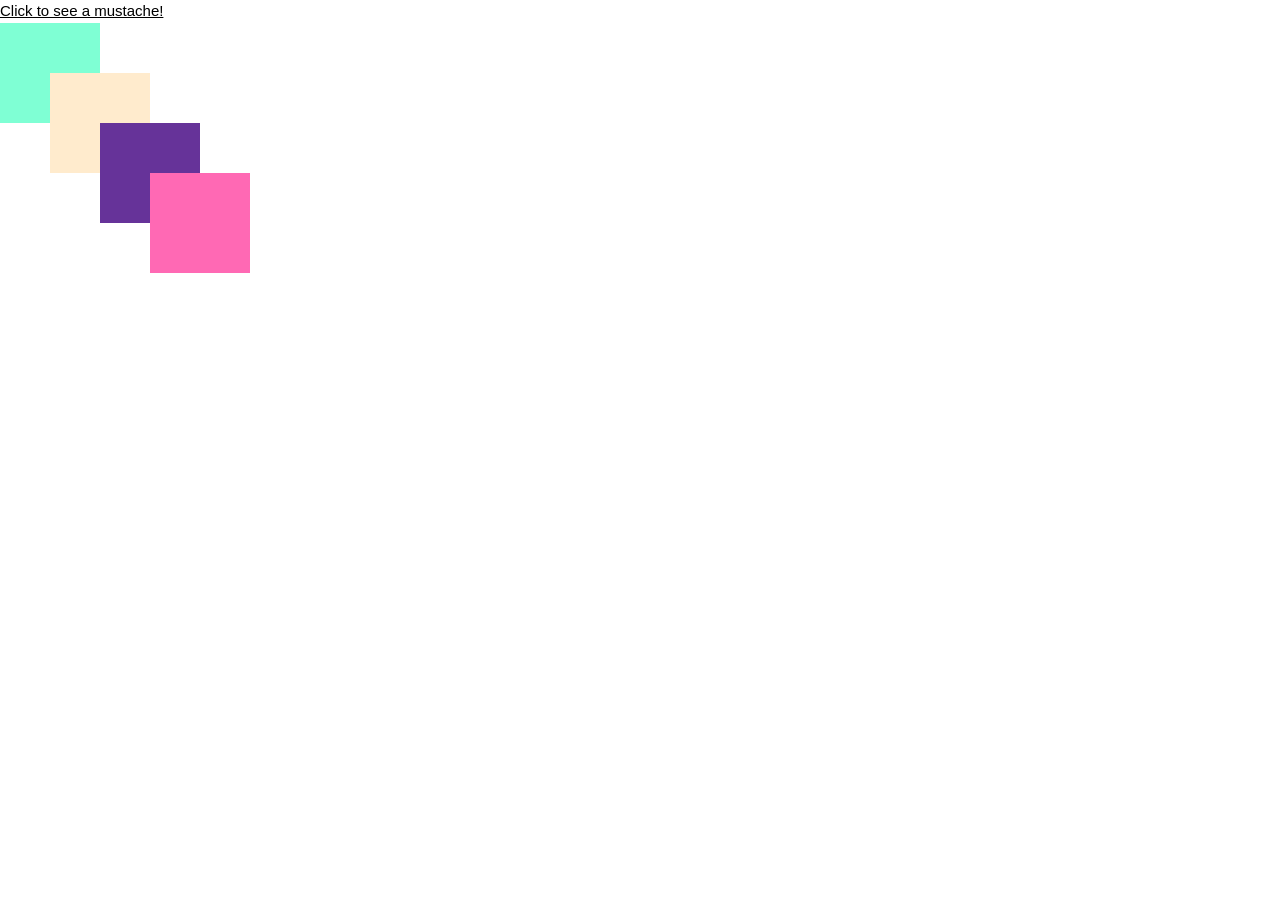
<file: newpage.html>
<!DOCTYPE html>
<html lang="en">

  <!--WELCOME! PASTE THIS CODE INTO YOUR OWN REPL.IT-->

  <head>
    <meta charset="utf-8">
    <meta name="viewport" content="width=device-width, initial-scale=1.0">
    <title>replit</title>
    <link href="https://www.w3schools.com/w3css/4/w3.css" rel="stylesheet" >
    <link href="css/style.css" rel="stylesheet" type="text/css" />
  </head>

  <body>
<!--   
    <h1>Hello world</h1>
    <p class="paragraph">Here is a paragraph that I want to put on the page.</p>
  
  
    <img src="assets/tkpoodle.jpeg" width="200px" alt="Photo of a fluffy red poodle from TK Poodles in New Jersey.">
  
    <ul class="container">
      <li class="item" id="item1">1</li>
      <li class="item" id="item2">2</li>
      <li class="item" id="item3">3</li>
      <li class="item" id="item4">4</li>
      <li class="item" id="item5">5</li>
      <li class="item" id="item6">6</li>
    </ul> -->

    <a href="index.html#mustache">Click to see a mustache!</a>


    <div class="box-1 nestedbox">
      <div class="box-2 nestedbox">
        <div class="box-3 nestedbox">
          <div class="box-4 nestedbox">
          </div>
        </div>
      </div>
    </div>

  
  
  </body>

</html>
</file>
<file: css/style.css>
/*PASTE THIS CODE INTO YOUR OWN REPL.IT*/



html {
  /**/
  height: 100%;
  width: 100%;
}


.item {
  /*the class for the list items (li) */
  /* float: left;
  padding: 5px;
  width: 200px;
  height: 150px;
  margin-top: 10px;
  line-height: 150px;
  color: white;
  font-weight: bold;
  font-size: 3em;
  text-align: center;
  z-index: 8;
  list-style-type: none; */
  /*removes bullet points from the list items*/
}

/* .paragraph {
  z-index: 5;  
} */

/* .container {
  position: relative;
} */


#item1 {
  /*the id for list item 1 */
  background: tomato;
}

#item2 {
  /*the id for list item 2 */
  background: darkorange;
  /* position: fixed;
  top: 30%;
  bottom: 30%;
  margin: auto;
  z-index: 5; */

}

#item3 {
  /*the id for list item 3 */
  background: gold;
  /* clear: left; */

}

#item4 {
  /*the id for list item 4 */
  background: limegreen;
  /* clear:left; */

}

#item5 {
  /*the id for list item 5 */
  background: lightskyblue;

}

#item6 {
  /*the id for list item 6 */
  background: mediumorchid;

}

.box-1{
  background-color:aquamarine;
  padding:50px;
}

.box-2{
  background-color: blanchedalmond;
  padding:50px;
}
.box-3{
  background-color: rebeccapurple;
  padding:50px;
}
.box-4{
  background-color: hotpink;
  padding:50px;
  width: 10%;
  height: 10%;
}

.nestedbox {
  z-index: 8;
  position:absolute;
}
</file>
